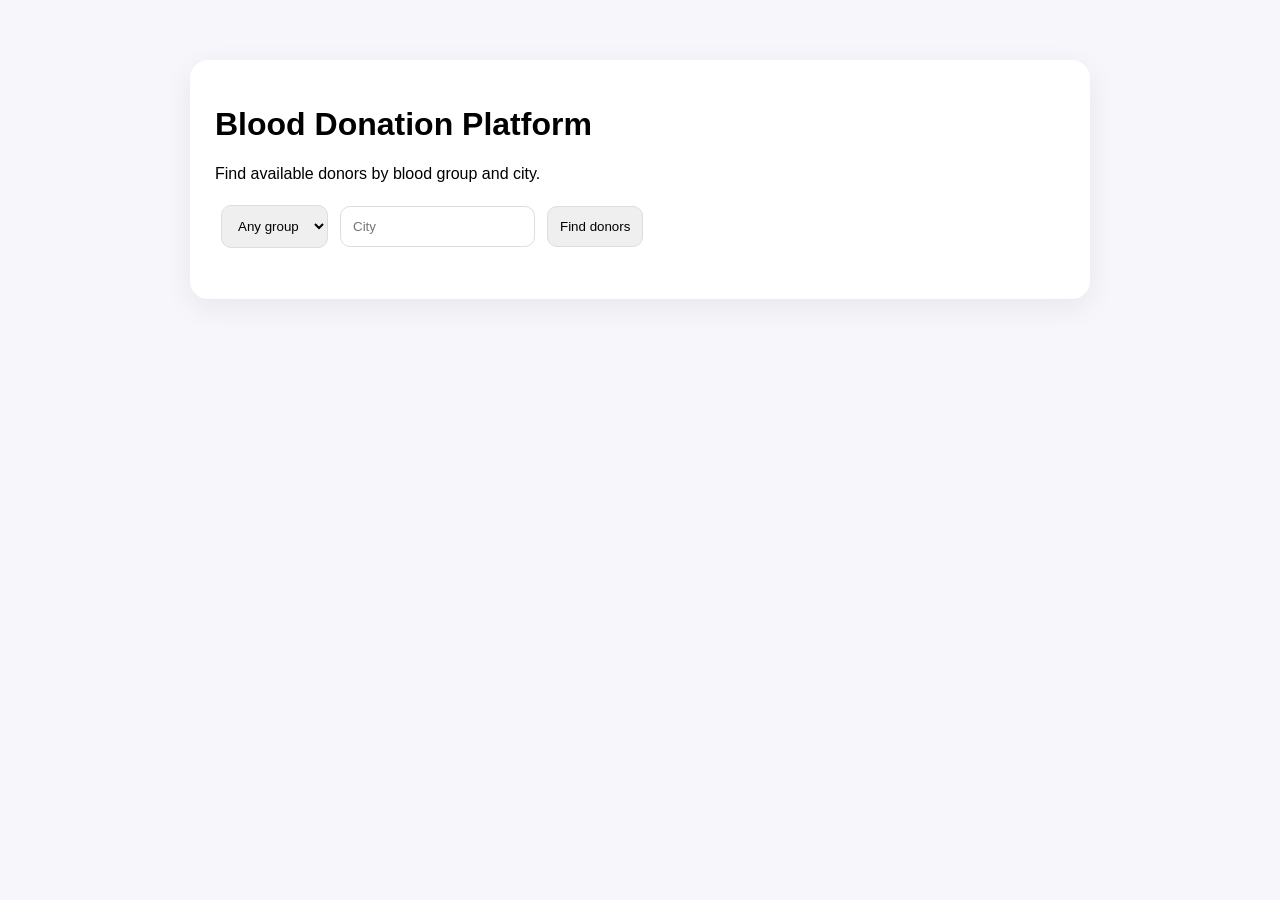
<file: web/index.html>
<!doctype html><html><head><meta charset="utf-8"><meta name="viewport" content="width=device-width,initial-scale=1"><title>Blood Donation Platform</title><style>body{font-family:Inter,Arial;max-width:900px;margin:40px auto;padding:20px;background:#f7f7fb}.panel{background:#fff;padding:25px;border-radius:18px;box-shadow:0 8px 30px #0001}input,select,button{padding:12px;margin:6px;border:1px solid #ddd;border-radius:10px}button{cursor:pointer}.list{margin-top:20px}</style></head><body><div class="panel"><h1>Blood Donation Platform</h1><p>Find available donors by blood group and city.</p><select id="bg"><option value="">Any group</option><option>A+</option><option>A-</option><option>B+</option><option>B-</option><option>AB+</option><option>AB-</option><option>O+</option><option>O-</option></select><input id="city" placeholder="City"><button onclick="find()">Find donors</button><div id="out" class="list"></div></div><script>async function find(){let q=new URLSearchParams();if(bg.value)q.set('blood_group',bg.value);if(city.value)q.set('city',city.value);let x=await(await fetch('/donors?'+q)).json();out.innerHTML=x.length?x.map(d=>'<p><b>'+d.name+'</b> · '+d.blood_group+' · '+d.city+'</p>').join(''):'No available donors found.'}</script></body></html>
</file>
